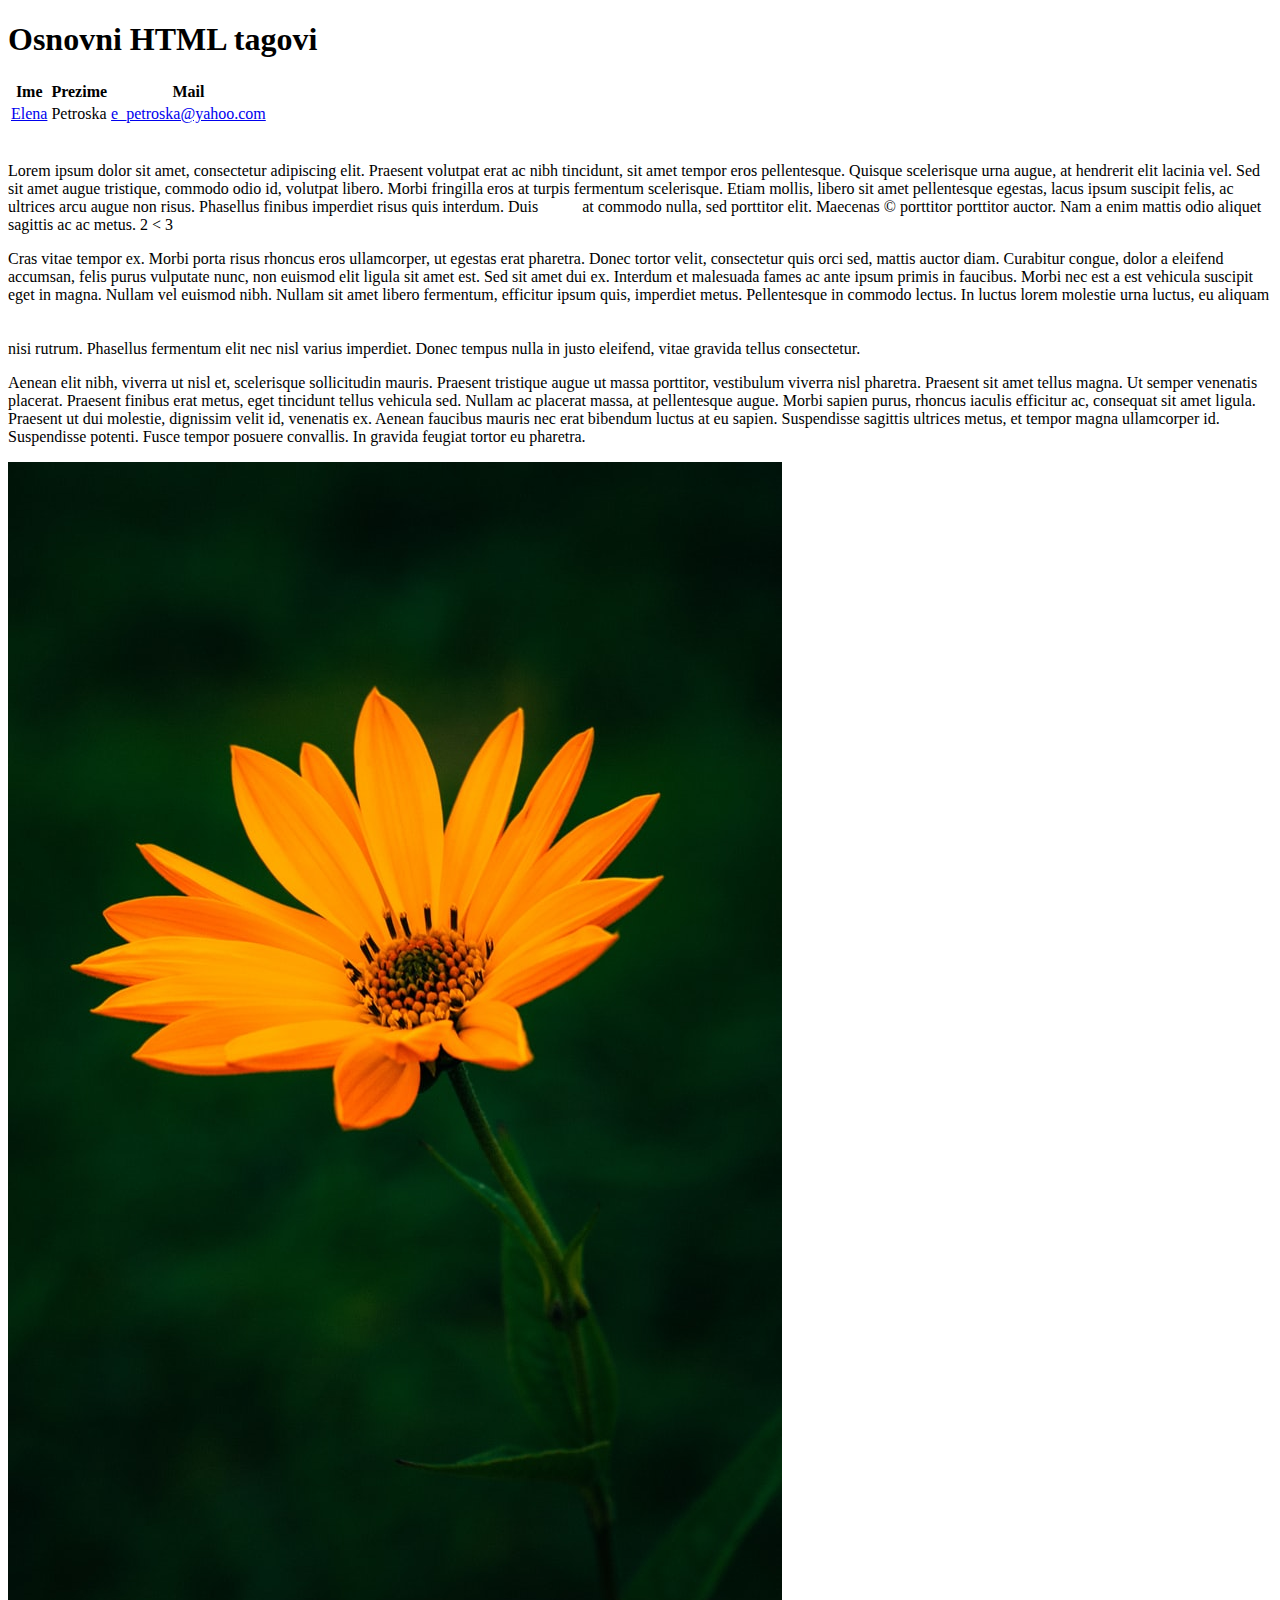
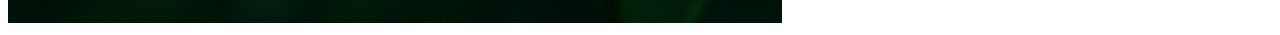
<file: index.html>
<!DOCTYPE html>
<html lang="en">

<head>
    <meta charset="UTF-8">
    <meta http-equiv="X-UA-Compatible" content="IE=edge">
    <meta name="viewport" content="width=device-width, initial-scale=1.0">
    <title>ElenaPetroska</title>
</head>

<body>
    <h1>Osnovni HTML tagovi</h1>
    <table>
        <tr>
            <th>Ime</th>
            <th>Prezime</th>
            <th>Mail</th>
        </tr>
        <div zdravo> </div>

        <tr>
            <td> <a href="https://www.linkedin.com/in/elena-petroska-07b7a9100/" target="_blank">Elena </a> </td>
            <td>Petroska</td>
            <td> <a href="mailto:e_petroska@yahoo.com">e_petroska@yahoo.com</a> </td>
        </tr>
    </table>

    <br>
    <br>
    Lorem ipsum dolor sit amet, consectetur adipiscing elit. Praesent volutpat erat ac nibh tincidunt, sit amet
    tempor eros
    pellentesque. Quisque scelerisque urna augue, at hendrerit elit lacinia vel. Sed sit amet augue tristique,
    commodo odio
    id, volutpat libero. Morbi fringilla eros at turpis fermentum scelerisque. Etiam mollis, libero sit amet
    pellentesque
    egestas, lacus ipsum suscipit felis, ac ultrices arcu augue non risus. Phasellus finibus imperdiet risus quis
    interdum.
    Duis &nbsp; &nbsp; &nbsp; &nbsp; &nbsp; at commodo nulla, sed porttitor elit. Maecenas &copy; porttitor
    porttitor
    auctor. Nam a enim mattis odio aliquet
    sagittis
    ac ac metus. 2 &lt; 3
    </p>

    <p> Cras vitae tempor ex. Morbi porta risus rhoncus eros ullamcorper, ut egestas erat pharetra. Donec tortor velit,
        consectetur quis orci sed, mattis auctor diam. Curabitur congue, dolor a eleifend accumsan, felis purus
        vulputate nunc,
        non euismod elit ligula sit amet est. Sed sit amet dui ex. Interdum et malesuada fames ac ante ipsum primis in
        faucibus.
        Morbi nec est a est vehicula suscipit eget in magna. Nullam vel euismod nibh. Nullam sit amet libero fermentum,
        efficitur ipsum quis, imperdiet metus. Pellentesque in commodo lectus. In luctus lorem molestie urna luctus, eu
        aliquam
        <br>
        <br>
        <br>
        nisi rutrum. Phasellus fermentum elit nec nisl varius imperdiet. Donec tempus nulla in justo eleifend, vitae
        gravida
        tellus consectetur.
    </p>

    <p> Aenean elit nibh, viverra ut nisl et, scelerisque sollicitudin mauris. Praesent tristique augue ut massa
        porttitor,
        vestibulum viverra nisl pharetra. Praesent sit amet tellus magna. Ut semper venenatis placerat. Praesent finibus
        erat
        metus, eget tincidunt tellus vehicula sed. Nullam ac placerat massa, at pellentesque augue. Morbi sapien purus,
        rhoncus
        iaculis efficitur ac, consequat sit amet ligula. Praesent ut dui molestie, dignissim velit id, venenatis ex.
        Aenean
        faucibus mauris nec erat bibendum luctus at eu sapien. Suspendisse sagittis ultrices metus, et tempor magna
        ullamcorper
        id. Suspendisse potenti. Fusce tempor posuere convallis. In gravida feugiat tortor eu pharetra.
    </p>
    <a href="contact.html" target="_blank">
        <img src="img/img2/cvetce.jpg">
    </a>


</body>

</html>
</file>
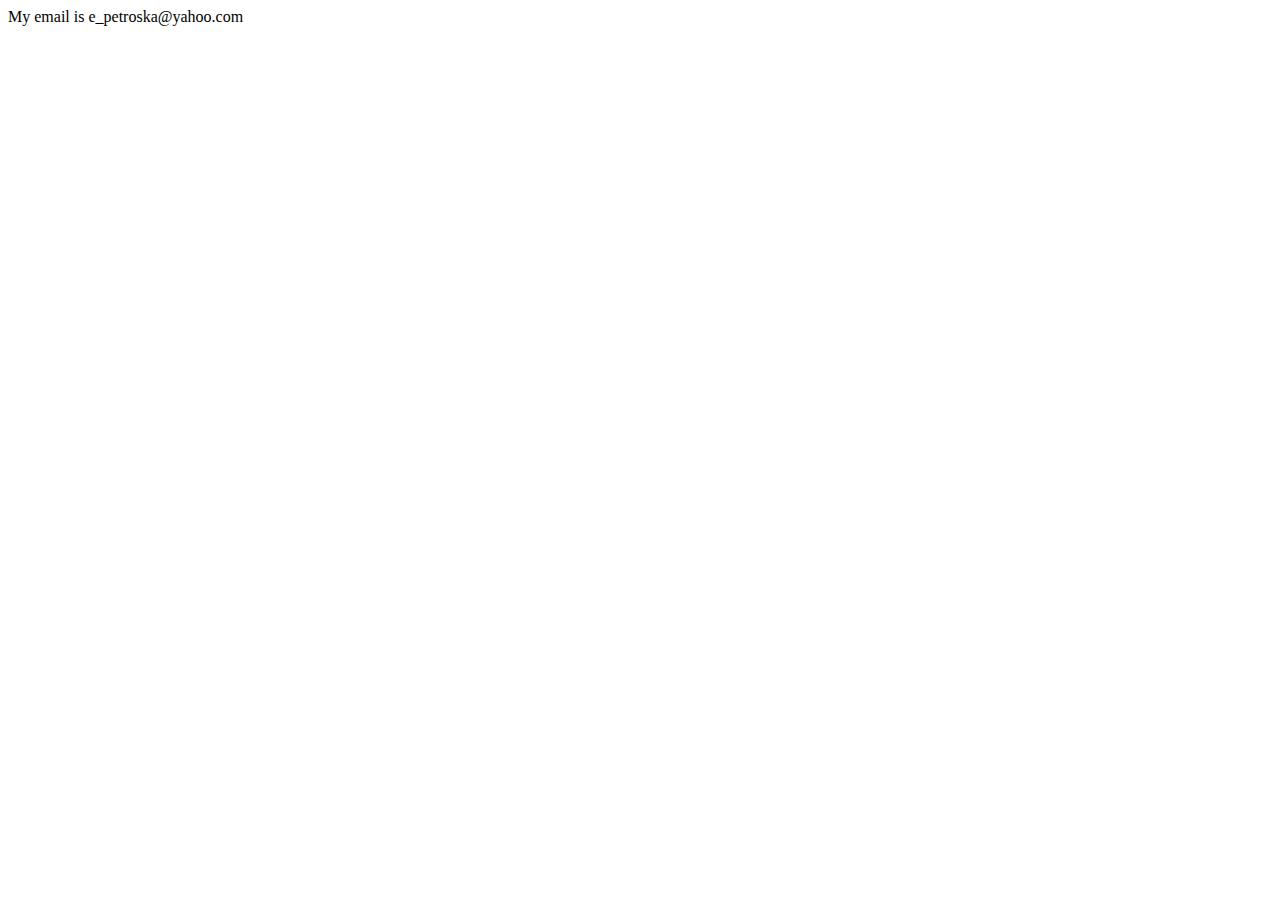
<file: contact.html>
<!DOCTYPE html>
<html lang="en">

<head>
    <meta charset="UTF-8">
    <meta http-equiv="X-UA-Compatible" content="IE=edge">
    <meta name="viewport" content="width=device-width, initial-scale=1.0">
    <title>Document</title>
</head>

<body>
    My email is e_petroska@yahoo.com
</body>

</html>
</file>
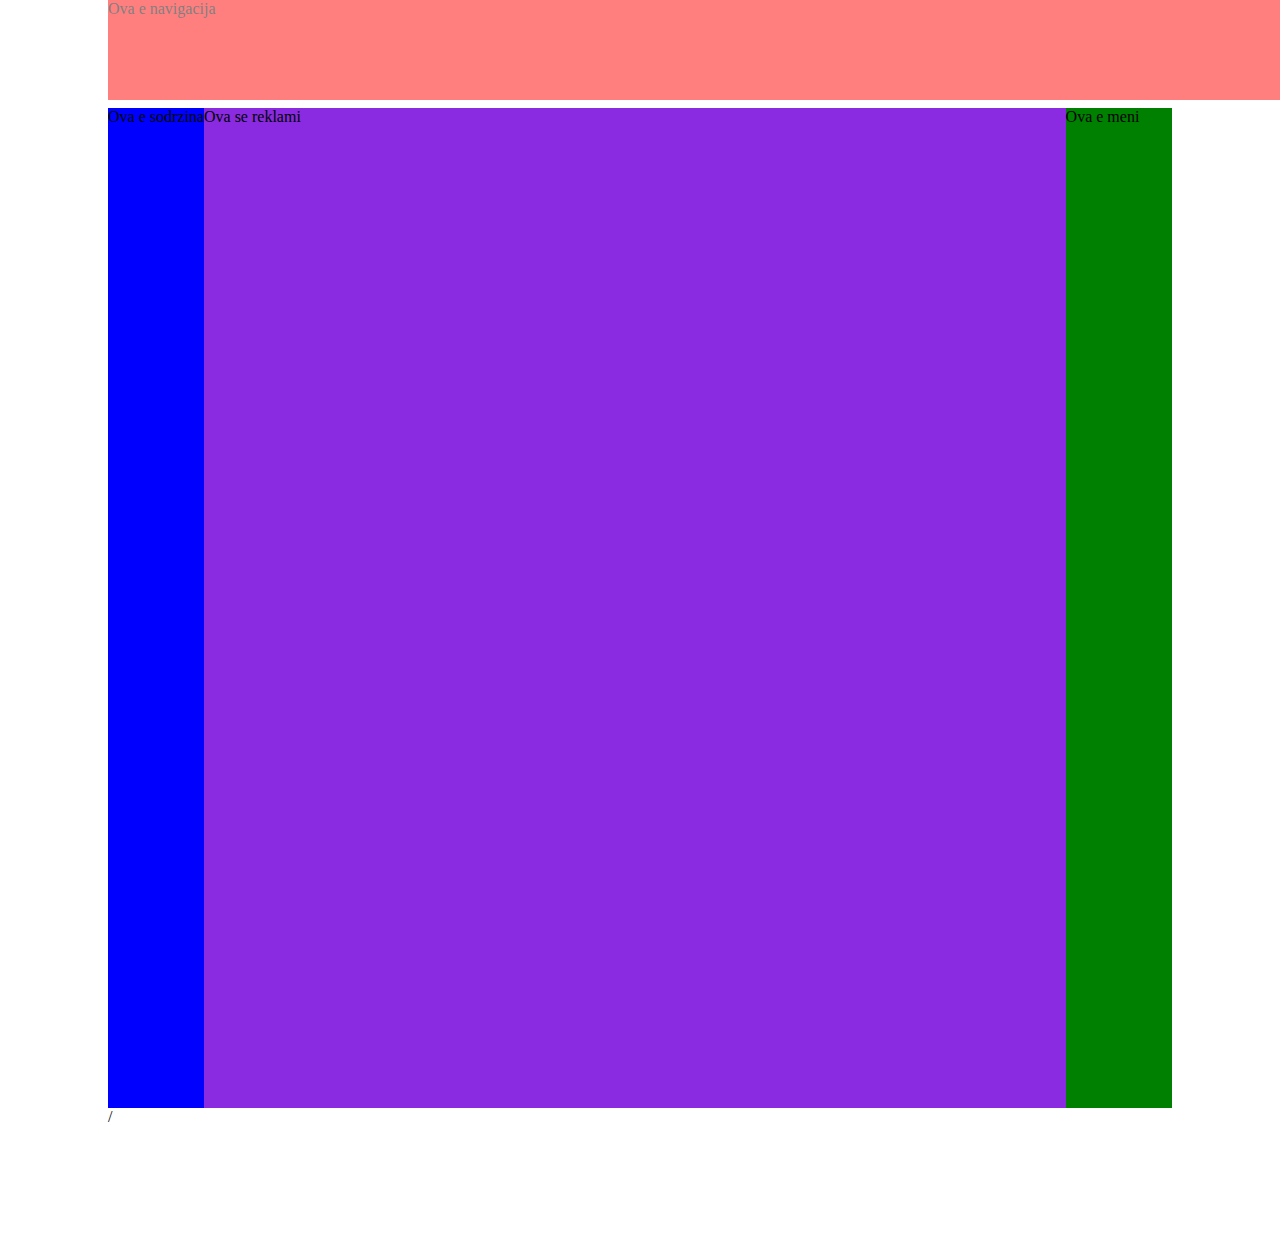
<file: w3.html>
<!DOCTYPE html>
<html lang="en">

<head>
    <meta charset="UTF-8">
    <meta http-equiv="X-UA-Compatible" content="IE=edge">
    <meta name="viewport" content="width=device-width, initial-scale=1.0">
    <title>Document</title>
    <link href="css/w3.css" rel="stylesheet">

</head>

<body>
    <div class="navigation">Ova e navigacija</div>

    <div class="mainLeft">Ova e meni</div>

    <div class="mainCenter">Ova e sodrzina</div>

    <div class="mainRight">Ova se reklami</div>

    /<div class="tiger">
        <div class="description">
        </div>
    </div>

</body>

</html>
</file>
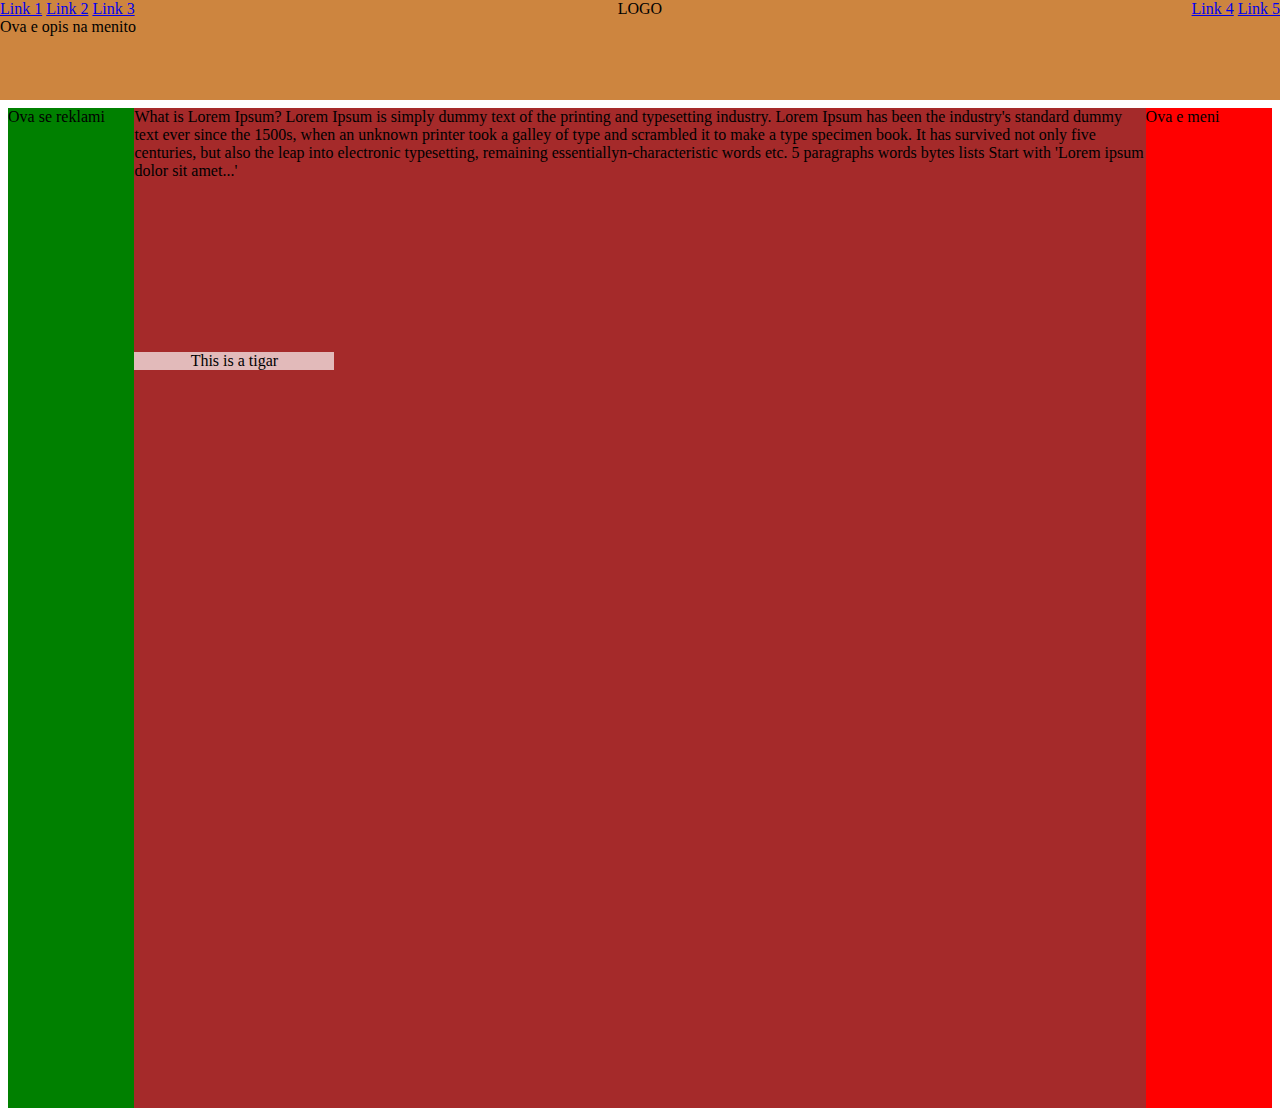
<file: w3g.html>
<!DOCTYPE html>
<html lang="en">

<head>
    <meta charset="UTF-8">
    <meta http-equiv="X-UA-Compatible" content="IE=edge">
    <meta name="viewport" content="width=device-width, initial-scale=1.0">
    <title>Document</title>
    <link href="css/w3g.css" rel="stylesheet">
</head>

<body>
    <!-- <div class="share">SHARE TO FB</div> -->
    <div class="navigation">
        <div class="leftLinks">
            <a href="#">Link 1</a>
            <a href="#">Link 2</a>
            <a href="#">Link 3</a>
        </div>
        <div class="centerLinks">
            LOGO
        </div>
        <div class="rightLinks">
            <a href="#">Link 4</a>
            <a href="#">Link 5</a>
        </div>
        <div class="clear"></div>

        Ova e opis na menito
    </div>
    <div class="mainLeft">
        Ova e meni
    </div>
    <div class="mainCenter">
        What is Lorem Ipsum?
        Lorem Ipsum is simply dummy text of the printing and typesetting industry. Lorem Ipsum has been the industry's
        standard
        dummy text ever since the 1500s, when an unknown printer took a galley of type and scrambled it to make a type
        specimen
        book. It has survived not only five centuries, but also the leap into electronic typesetting, remaining
        essentiallyn-characteristic words etc.

        5
        paragraphs
        words
        bytes
        lists
        Start with 'Lorem
        ipsum dolor sit amet...'

        <div class="tigar">
            <div class="description">
                This is a tigar
            </div>
        </div>

    </div>
    <div class="mainRight">
        Ova se reklami
    </div>

</body>

</html>
</file>
<file: css/w3g.css>
body{
    padding-top: 100px;
}

.navigation{
    background-color: peru;
    height: 100px;
}

.mainLeft{
    background-color: red;
    width: 10%;
    height: 1000px;
    float: right;
}


.mainCenter{
    background-color: brown;
    width: 80%;
    height: 1000px;
    float: right;
}


.mainRight{
    background-color: green;
    width: 10%;
    height: 1000px;
    float: right;
}

.navigation{
    position: fixed;
    top: 0;
    left: 0;
    width: 100%;
    z-index: 1;
}

.navigation .leftLinks{
    width: 33.33%;
    float: left;
}

.navigation .centerLinks{
    float: left;
    width: 33.33%;
    text-align: center;
}

.navigation .rightLinks{
    width: 33.33%;
    float: right;
    text-align: right;
}

.clear{
    clear: both;
}

.share{
    width: 100px;
    height: 40px;
    background-color: blue;
    color: white;
    text-align: center;
    position: fixed;
    right: 80px;
    bottom: 100px
}

.tigar{
    background-image: url(https://live.staticflickr.com/800/39145707040_1baa33f737_b.jpg) ;
    background-size: cover;
    background-repeat: no-repeat;
    background-position: 50%;
    height: 200px;
    width: 200px;
    position: relative;
}

.tigar .description{
    background-color: #ffffffad;
    text-align: center;
    width: 100%;
    position: absolute;
    bottom: 10px;
}
</file>
